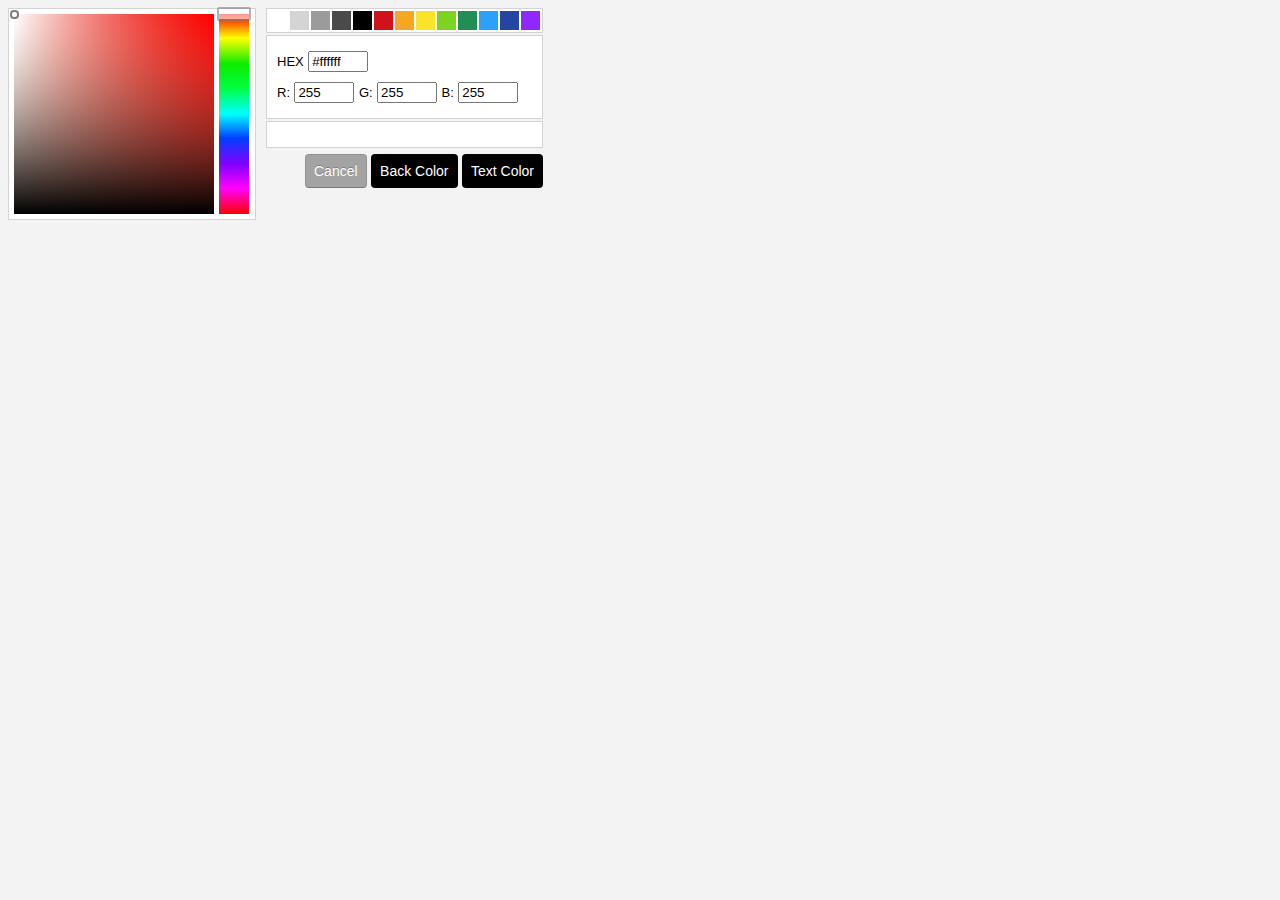
<file: js/tiny_mce/plugins/colorpicker/index.html>
<!DOCTYPE html>
<html>

<head>
    <meta http-equiv="Content-Type" content="text/html;charset=UTF-8">
    <script type="text/javascript" src="colorpic.min.js"></script>
    <link rel="stylesheet" type="text/css" href="style.min.css" />
    <title>Colorpicker</title>
  </head>
  <body>
    
    <div id="main">
        <div id="color-picker" class="cp-default">
            <div class="picker-wrapper">
                <div id="picker" class="picker"></div>
                <div id="picker-indicator" class="picker-indicator"></div>
            </div>
            <div class="slide-wrapper">
                <div id="slide" class="slide"></div>
                <div id="slide-indicator" class="slide-indicator"></div>
            </div>
        </div>
        <div class="left">
            <div id="colorSelector">
                <div id="selector1" class="selector" onclick="setColor(this)" style="background-color: #FFFFFF;"></div>
                <div id="selector2" class="selector" onclick="setColor(this)" style="background-color: #D4D4D4;"></div>
                <div id="selector3" class="selector" onclick="setColor(this)" style="background-color: #9B9B9B;"></div>
                <div id="selector4" class="selector" onclick="setColor(this)" style="background-color: #4A4A4A;"></div>
                <div id="selector5" class="selector" onclick="setColor(this)" style="background-color: #000000;"></div>
                <div id="selector6" class="selector" onclick="setColor(this)" style="background-color: #D0131A;"></div>
                <div id="selector7" class="selector" onclick="setColor(this)" style="background-color: #F5A623;"></div>
                <div id="selector8" class="selector" onclick="setColor(this)" style="background-color: #FBE32A;"></div>
                <div id="selector9" class="selector" onclick="setColor(this)" style="background-color: #7DD321;"></div>
                <div id="selector10" class="selector" onclick="setColor(this)" style="background-color: #228E53;"></div>
                <div id="selector11" class="selector" onclick="setColor(this)" style="background-color: #2CA0FD;"></div>
                <div id="selector12" class="selector" onclick="setColor(this)" style="background-color: #2446A2;"></div>
                <div id="selector13" class="selector" onclick="setColor(this)" style="background-color: #9028FE;"></div>
            </div>
            <div class="io">
                <label>HEX</label>
                <input id="hex" type="text" value="" />
                <br/>
                <label>R:</label>
                <input id="rgb_r" type="number" value="" />
                <label>G:</label>
                <input id="rgb_g" type="number" value="" />
                <label>B:</label>
                <input id="rgb_b" type="number" value="" />
            </div>
            <div id="color"></div>
            <div class="right">
                <a id="cancel" class="btn cancel" href="#">Cancel</a>
                <a id="submit2" class="btn submit" href="#">Back Color</a>
                <a id="submit" class="btn submit" href="#">Text Color</a>
            </div>
        </div>
    </div>
    <script src="include.min.js?v1"></script>
  </body>
</html>
</file>
<file: js/tiny_mce/plugins/colorpicker/style.min.css>
.picker-wrapper,.slide-wrapper{position:relative;float:left}
.picker-indicator,.slide-indicator{position:absolute;left:0;top:0;pointer-events:none}
.picker,.slide{cursor:crosshair;float:left}
.cp-default{background-color:#fff;border:1px solid lightgray;width:236px;float:left;padding:5px}
.cp-default .picker{width:200px;height:200px}
.cp-default .slide{width:30px;height:200px}
.cp-default .slide-wrapper{margin-left:5px}
.cp-default .picker-indicator{width:5px;height:5px;border:2px solid #000;-moz-border-radius:4px;-o-border-radius:4px;-webkit-border-radius:4px;border-radius:4px;opacity:.5;-ms-filter:progid:DXImageTransform.Microsoft.Alpha(Opacity=50);filter:alpha(opacity=50);background-color:#FFF}
.cp-default .slide-indicator{width:100%;height:10px;left:-2px;opacity:.6;-ms-filter:progid:DXImageTransform.Microsoft.Alpha(Opacity=60);filter:alpha(opacity=60);border:2px solid grey;-moz-border-radius:2px;-o-border-radius:2px;-webkit-border-radius:2px;border-radius:2px;background-color:#FFF}
body{font-family:Arial;background-color:#f3f3f3;padding:20px auto}
.io{clear:both;margin-left:10px;border:1px solid lightgray;position:relative;background-color:#FFF;line-height:30px;padding:10px}
.io input{width:52px}
.io label{font-size:13px}
#color{height:25px;border:1px solid lightgray;margin-left:10px;margin-top:2px}
#colorSelector{height:23px;border:1px solid lightgray;margin-bottom:2px;margin-left:10px}
#colorSelector .selector{cursor:pointer;height:19px;width:19px;background:#FFF;border-top:2px solid #FFF;border-bottom:2px solid #FFF;border-right:2px solid #FFF;float:left}
#colorSelector .selector:first-child{border:2px solid #FFF}
.submit{color:#FFF;text-shadow:0 -1px 0 rgba(0,0,0,0.25);background-color:#000;background-image:linear-gradient(tobottom,#000000,#000000);background-repeat:repeat-x;filter:progid:DXImageTransform.Microsoft.gradient(enabled=false);border-color:rgba(0,0,0,0.1) rgba(0,0,0,0.1) rgba(0,0,0,0.25)}
.submit:hover,.submit:active,.submit.active,.submit.disabled,.submit[disabled]{color:#FFF;background-color:#000}
.btn{display:inline-block;margin-bottom:0;font-size:14px;font-weight:400;line-height:1.428571429;text-align:center;white-space:nowrap;vertical-align:middle;cursor:pointer;border:1px solid transparent;border-radius:4px;-webkit-user-select:none;-moz-user-select:none;-ms-user-select:none;-o-user-select:none;user-select:none;padding:6px 8px}
.cancel{color:#FFF;text-shadow:0 -1px 0 rgba(0,0,0,0.25);background-color:#A3a3a3;background-image:linear-gradient(tobottom,#A3A3A3,#A3a3a3);background-repeat:repeat-x;filter:progid:DXImageTransform.Microsoft.gradient(enabled=false);border-color:rgba(0,0,0,0.1) rgba(0,0,0,0.1) rgba(0,0,0,0.25)}
.cancel:hover,.cancel:active,.cancel.active,.cancel.disabled,.cancel[disabled]{color:#FFF;background-color:#A3a3a3}
a{text-decoration:none}
.right{float:right;text-align:right;margin-top:6px}
.left{float:left;text-align:left}
.table{width:530px}
</file>
